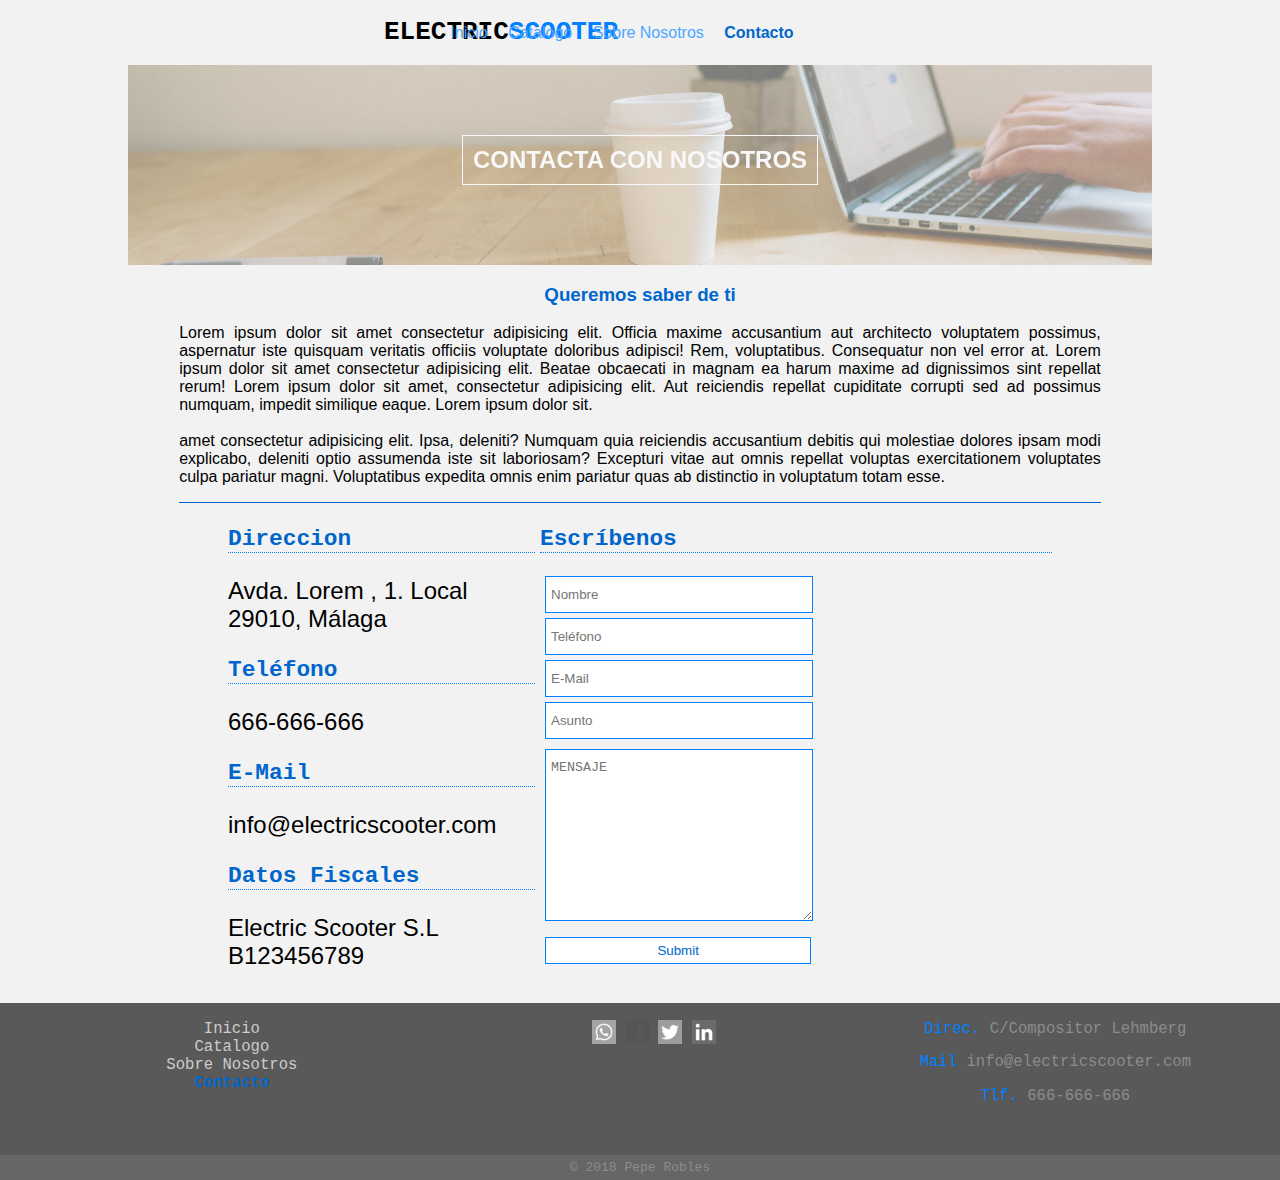
<file: contacto.html>
<!DOCTYPE html>
<html lang="en">
<head>
    <meta charset="UTF-8">
    <meta name="viewport" content="width=device-width, initial-scale=1.0">
    <meta http-equiv="X-UA-Compatible" content="ie=edge">
    <link rel="stylesheet" href="style.css">
    <title>Contacto | Electric Scooter</title>
</head>
<body>
    <!-- HEADER -->
    <header>
            <!-- LOGO -->
            <h1>Electric<span id="logo">Scooter</span></h1>
    
            <!-- MENU -->
            <div class="menu">
                <ul>
                    <li><a href="index.html">Inicio</a></li>
                    <li><a href="catalogo.html">Catalogo</a></li>
                    <li><a href="sobrenosotros.html">Sobre Nosotros</a></li>
                    <li><a id="actual" href="contacto.html">Contacto</a></li>
                </ul>
            </div>
    
    </header>
    <!-- CONTENIDO -->
    <div class="contacto">
            <div class="contactanos">
                <h2>CONTACTA CON NOSOTROS</h2>
            </div>
            <div class="contacto-general">
                <h3>Queremos saber de ti</h3>
                <p>Lorem ipsum dolor sit amet consectetur adipisicing elit. Officia maxime accusantium aut architecto voluptatem possimus, aspernatur iste quisquam veritatis officiis voluptate doloribus adipisci! Rem, voluptatibus. Consequatur non vel error at. Lorem ipsum dolor sit amet consectetur adipisicing elit. Beatae obcaecati in magnam ea harum maxime ad dignissimos sint repellat rerum! Lorem ipsum dolor sit amet, consectetur adipisicing elit. Aut reiciendis repellat cupiditate corrupti sed ad possimus numquam, impedit similique eaque. Lorem ipsum dolor sit.
                <br><br>
                amet consectetur adipisicing elit. Ipsa, deleniti? Numquam quia reiciendis accusantium debitis qui molestiae dolores ipsam modi explicabo, deleniti optio assumenda iste sit laboriosam? Excepturi vitae aut omnis repellat voluptas exercitationem voluptates culpa pariatur magni. Voluptatibus expedita omnis enim pariatur quas ab distinctio in voluptatum totam esse. </p>
            </div>
            
            <div class="contacto-secundario">
                <div class="contacto-left">
                    <h3>Direccion</h3>
                    <p>Avda. Lorem , 1. Local 29010, Málaga</p>
                    <h3>Teléfono</h3>
                    <p>666-666-666</p>
                    <h3>E-Mail</h3>
                    <p>info@electricscooter.com</p>
                    <h3>Datos Fiscales</h3>
                    <p>Electric Scooter S.L B123456789</p>
    
                </div>
                <div class="contacto-right">
                    <h3>Escríbenos</h3>
                    <form action="#">
                        <input type="text" placeholder="Nombre">
                        <input type="number" placeholder="Teléfono">
                        <input type="email" placeholder="E-Mail">
                        <input type="text" placeholder="Asunto">
                        <textarea name="" id="" cols="30" rows="10" placeholder="MENSAJE"></textarea>
                        <input type="submit" name="" id="boton-formulario">
                    </form>
                </div>
            </div>
    </div>
    <div id="separador"></div>

    <!-- FOOTER -->

    <footer>
        <div class="divfooter">
            
           <div id="footermenu">
                <ul>
                    <li><a href="index.html">Inicio</a></li>
                    <li><a href="catalogo.html">Catalogo</a></li>
                    <li><a href="sobrenosotros.html">Sobre Nosotros</a></li>
                    <li><a id="actual" href="contacto.html">Contacto</a></li>
                </ul>
           </div>
            
        </div>

        <div class="divfooter">
            
            <div id="footersocial">
                <ul>
                    <li id="footerwhatsapp">
                        <img src="images/iconosfooter/whatsapp.png" alt="" width="24">
                        
                    </li>
                    <li id="footerfacebook">
                        <img src="images/iconosfooter/facebook.png" alt="" width="24" >
                        </li>
                    <li id="footertwitter">
                        <img src="images/iconosfooter/twitter.png" alt="" width="24" >
                        </li>
                    <li id="footerlinkedin">
                        <img src="images/iconosfooter/linkedin.png" alt="" width="24" >
                        </li>
                </ul>
            </div>

        </div>
        <div class="divfooter">
            
            <div id="footerdatos">
                <p><span>Direc.</span> C/Compositor Lehmberg</p>
                <p><span>Mail</span> info@electricscooter.com</p>
                <p><span>Tlf.</span> 666-666-666</p>
            </div>
            

        </div>
    </footer>
    <div id="footercopy">
        <p>&copy 2018 Pepe Robles</p>
    </div>
    
</body>
</html>
</file>
<file: style.css>
/* GLOBAL */
body{
    background: #f2f2f2;
    margin: 0;
}

/* HEADER */
header{
    width: 100%;
}
h1{
    float: left;
    position: relative;
    left: 30%;
    font-family: monospace;
    text-transform: uppercase;
}
h1 span#logo{
    color: #0080ff;
}
.menu{
    font-family: sans-serif;
    position: relative;
    right: 38%;
    float: right;
    margin-top: 0.5em;
}
.menu ul{
    list-style: none;
}
.menu ul li{
    display: inline-block;
    margin-left: 1em;
}
.menu ul li a{
    color: #4da6ff;
    text-decoration: none;
}
.menu ul li a:hover{
    color: #0066cc;
    text-decoration: underline;
}
#actual{
    color: #0066cc;
    font-weight: bold;
}


/* SHOWCASE */
.showcase{
    clear: both;
    margin: 0;
    padding: 50px;
    height: 600px;
    background: url(images/inicio/otro3.jpg);
    background-position: center;
    background-repeat:no-repeat;
    background-size: cover;
    opacity: 0.9;
    color: white;
    text-align: center;
}
.showcase h2{
    position: relative;
    top: 42%;
    font-family: monospace;
    font-size: 3em;
}
.showcase p{
    position: relative;
    top: 45%;
    font-family: monospace;
    font-size: 1.5em;
}

/* CONTENIDO */
.contenido1{
    width: 90%;
    margin: auto;
}
.contenidoprincipal{
    width: 100%;
}
.contenidoprincipal h2{
    text-align: center;
    text-transform: uppercase;
    font-family: monospace;
    font-size: 3em;
    font-weight: normal;
    color: #0066cc;
    border-bottom: 1px solid #0066cc
}
.beneficios{
    float: left;
    width: 23%;
    margin: 5px;
    padding: 10px;
    text-align: center;
    border: 1px dashed #ccc;
    filter: grayscale(100);
}
.beneficios:hover{
    filter: grayscale(0);
}
.beneficios h3{
    text-transform: uppercase;
    font-family: monospace;
    font-size: 1.5em;
    color: #0066cc;
}
.beneficios p{
    font-family: sans-serif;
}


/* CONTENIDO 2 */
.contenido2 h2{
    text-align: center;
    text-transform: uppercase;
    font-family: monospace;
    font-size: 3em;
    font-weight: normal;
    color: #0066cc;
    border-bottom: 1px solid #0066cc
}
.contenido2texto{
    float: left;
    background: url(images/inicio/otro2.jpeg);
    width: 75%;
    height: 850px;
    padding: 10px;
    opacity: 0.9;
    text-align: justify;
    font-family: sans-serif;
    filter: grayscale(0.5); 
}
.contenido2texto:hover{
    filter: grayscale(0);
}
.contenido2texto h3{
    color: black;
    text-align: center;
    font-family: sans-serif;
    font-size: 1.5em;
}
.contenido2texto h3 span{
    color: aqua;
}
.contenido2texto p{
    color: white;
    background: rgba(204, 204, 204, 0.521);
    padding: 20px;
}


.ultimasofertas{
    float: right;
    width: 20%;
    
    text-align: center;
}
#ultimasofertashead{
    font-family: sans-serif;
    font-size: 2em;
    font-weight: normal;
    color: #0066cc;
}
.ultimasofertas h3{
    color: #0080ff;
    font-family: sans-serif;
}
.ultimasofertas p{
    font-family: sans-serif;
    text-align: justify;
    padding: 10px;
}
.testimonio img{
    width: 200px;
    border-radius: 100px;
}
.testimonio strong{
    font-size: 1.2em;
}



/* INSTAGRAM */
.instagram{
    clear: both;
    margin-top: 65em;
    background: url(images/inicio/otro4.jpg);
    background-position: center;
    background-repeat: no-repeat;
    background-size: cover;
    height: 300px;
    text-align: center;
    padding: 20px;
    color: #fff;
    font-family: sans-serif;
    opacity: 0.8;
}
.instagram a{
    padding: 10px;
    border: 1px solid white;
    color: white;
    font-weight: bold;
    text-decoration: none;
}
.instagram a:hover{
    background-color: #ccc;
    text-decoration: underline;
}

/* NEWSLETTER */
.newsletter{
    clear: both;
    background-color: #0066cc;
    padding: 10px;
    text-align: center;
}
.newsletter p{
    margin: 0;
    font-family: sans-serif;
    color: #fff;
}
.newsletter form{
    margin-top: 10px;
    clear: both;
}
.newsletter input[type=email]{
    padding: 10px;
    border: 1px solid white;
    width: 300px;
}
.newsletter input[type=image]{
    position: relative;
    top: 5px;
    right: 40px;
    filter: grayscale(0);
}
.newsletter input[type=image]:hover{
    filter: grayscale(100);
}


/* FOOTER */
footer{
    background-color: #595959;
    color: #8c8c8c;
    height: 150px;
    padding: 1px;
    font-family: monospace;
    font-size: 1.2em;
}
footer h3{
    margin: 0;
}
.divfooter{
    float: left;
    width: 33%;
}
.divfooter ul{
    list-style: none;
}
.divfooter a{
    color: #ccc;
    text-decoration: none;
}
.divfooter span{
    color: #0080ff;
    font-weight: normal;
}
#footermenu{
    text-align: center;
}
#footermenu ul li{
    color: #ccc;
    text-decoration: none;
}
#footermenu ul li a:hover{
    color: white;
}

#footersocial{
    text-align: center;
}
#footersocial ul li{
    display: inline;
    text-align: center;
}
#footersocial ul li img{
    filter: grayscale(100)
}
#footersocial ul li img:hover{
    filter: grayscale(0)
}

#footerdatos{
    text-align: center;
}

/* FOOTERCOPY */
#footercopy{
    font-family: monospace;
    padding: 5px;
    background: #666666;
    text-align: center;
    color: #8c8c8c;
}
#footercopy p{
    margin: 0;
}


/* -------------------SOBRE NOSOTROS------------------- */
.sobrenosotros {
    clear: both;
    width: 80%;
    margin: auto;
}

.conocenos {
    text-align: center;
    height: 200px;
    background: url(images/personas/conocenos.jpg);
    background-size: cover;
    background-position: 50% 40%;
    opacity: 0.5;
}
.conocenos h2 {
    position: relative;
    display: inline-block;
    top: 50px;
    color: white;
    border: 1px solid white;
    padding: 10px;
    font-family: sans-serif;
}
.conocenos-general {
    width: 90%;
    margin: auto;
    text-align: center;
    background: #f2f2f2;
    font-family: sans-serif;
}

.conocenos-general h3{
    color: #0066cc;
}

.conocenos-general p{
    text-align: justify;
}

.conocenos-personal{
    filter: grayscale(100);
    float: left;
    border: 1px dotted #ccc;
    margin: 5px;
    background: #f2f2f2;
    padding: 10px;
    width: 22.5%;
}
.conocenos-personal:hover{
    filter: grayscale(0);
}

.conocenos-personal img{
    margin-left: 20px;    
    width: 305px;
    border-radius: 50px;
    
}
.conocenos-personal h3{
    text-align: center;
    font-family: sans-serif;
    text-transform: uppercase;
    color: #0066cc;
    font-size: 2em;
}
.conocenos-personal span{
    color: #1a1a1a;
}
.conocenos-personal h4{
    text-align: center;
    font-family: monospace;
    color: #0080ff;
    font-size: 2em;
}

.conocenos-personal p{
    text-align: justify;
    font-family: sans-serif;
}

/* ------------------------------CATALOGO------------------------------ */
.catalogo {
    clear: both;
    width: 80%;
    margin: auto;
}

.catalogo-header {
    text-align: center;
    height: 200px;
    background: url(images/scooters/catalogo-header.jpg);
    background-size: cover;
    background-position: 50% 15%;
    opacity: 0.5;
}
.catalogo-header h2 {
    position: relative;
    display: inline-block;
    top: 50px;
    color: white;
    border: 1px solid white;
    padding: 10px;
    font-family: sans-serif;
}
.productos-general {
    width: 90%;
    margin: auto;
    text-align: center;
    background: #f2f2f2;
    font-family: sans-serif;
}

.productos-general h3{
    color: #0066cc;
}

.productos-general p{
    text-align: justify;
}

.productos-unidad{
    float: left;
    border: 1px dotted #ccc;
    margin: 5px;
    background: white;
    padding: 10px;
    width: 22.5%;
    filter: grayscale(100);
}
.productos-unidad:hover{
    filter: grayscale(0);
    background-color: #f2f2f2;
}
.productos-unidad img{
    margin-left: 20px;    
    width: 305px;
    border-radius: 50px;
    
}
.productos-unidad h3{
    text-align: center;
    font-family: sans-serif;
    text-transform: uppercase;
    color: #0066cc;
    font-size: 2em;
}
.productos-unidad span{
    color: #1a1a1a;
}
.productos-unidad h4{
    text-align: center;
    font-family: monospace;
    color: #0080ff;
    font-size: 2em;
}

.productos-unidad p{
    text-align: justify;
    font-family: sans-serif;
    color: #0066cc;
}
.boton{
    margin: 25px 0px 10px 125px;
}
.productos-unidad a{
    text-decoration: none;
    color: #0066cc;
    border: 1px solid #0066cc;
    padding: 10px;
}
.productos-unidad a:hover{
    background: #0080ff;
    color: #fff;
}
#separador{
    height: 500px;;
}
#separador2{
    height: 100px;
}

/* -----------------------CONTACTO----------------------- */
.contacto {
    clear: both;
    width: 80%;
    margin: auto;
}

.contactanos {
    text-align: center;
    height: 200px;
    background: url(images/contacto/contacto-header.jpg);
    background-size: cover;
    background-position: 50% 60%;
    opacity: 0.5;
}
.contactanos h2 {
    position: relative;
    display: inline-block;
    top: 50px;
    color: white;
    border: 1px solid white;
    padding: 10px;
    font-family: sans-serif;
}
.contacto-general {
    width: 90%;
    margin: auto;
    text-align: center;
    background: #f2f2f2;
    font-family: sans-serif;
    border-bottom: 1px solid #0066cc;
}

.contacto-general h3{
    color: #0066cc;
}

.contacto-general p{
    text-align: justify;
}

.contacto-left {
    font-size: 1.5em;
    float: left;
    width: 30%;
    margin-left: 100px;
}

.contacto-left h3{
    color: #0066cc;
    font-family: monospace;
    border-bottom: 1px dotted #0080ff;
}

.contacto-left p{
    font-family: sans-serif;
}

.contacto-right{
    float: right;
    width: 50%;
    margin: 0px 100px 10px 0px;
    color: #0066cc;
    font-family: monospace;
    font-size: 1.5em;
}
.contacto-right h3{
    border-bottom: 1px dotted #0080ff;
}
.contacto-right form input{
    display: block;
    border: 1px solid #0080ff;
    width: 50%;
    margin: 5px;
    padding: 10px 5px;
}
.contacto-right form textarea {
    padding: 10px 5px;
    border: 1px solid #0080ff;
    margin: 5px;
    width: 50%;
}

#boton-formulario{
    width: 52%;
    padding: 5px 10px;
    color: #0066cc;
    background: white;
    border: 1px solid #0080ff;
}
#boton-formulario:hover{
    background: #0066cc;
    color: white;
}
</file>
